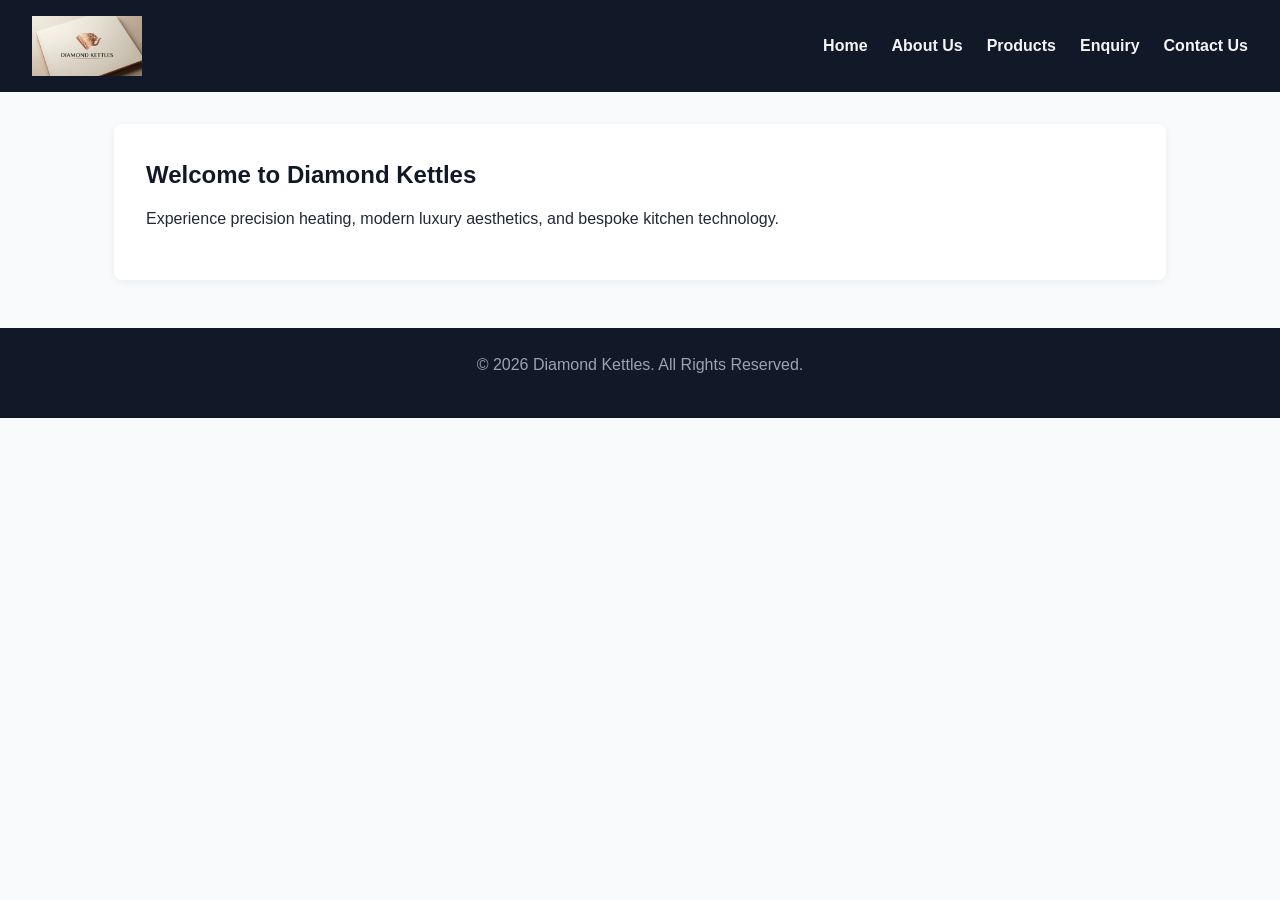
<file: index.html>
<!DOCTYPE html>
<html lang="en">
<head>
    <meta charset="UTF-8">
    <meta name="viewport" content="width=device-width, initial-scale=1.0">
    <title>Diamond Kettles - Home</title>
    <link rel="stylesheet" href="css/style.css">
</head>
<body>

  
    <header>
        <img src="images/logo.jpg.jpg" alt="Diamond Kettles Logo" width="150">
        <nav>
            <ul>
                <li><a href="index.html">Home</a></li>
                <li><a href="about.html">About Us</a></li>
                <li><a href="products.html">Products</a></li>
                <li><a href="enquiry.html">Enquiry</a></li>
                <li><a href="contact.html">Contact Us</a></li>
            </ul>
        </nav>
    </header>

   
    <main>
        <section>
            <h1>Welcome to Diamond Kettles</h1>
            <p>Experience precision heating, modern luxury aesthetics, and bespoke kitchen technology.</p>
        </section>
    </main>

    <footer>
        <p>&copy; 2026 Diamond Kettles. All Rights Reserved.</p>
    </footer>

</body>
</html>
</file>
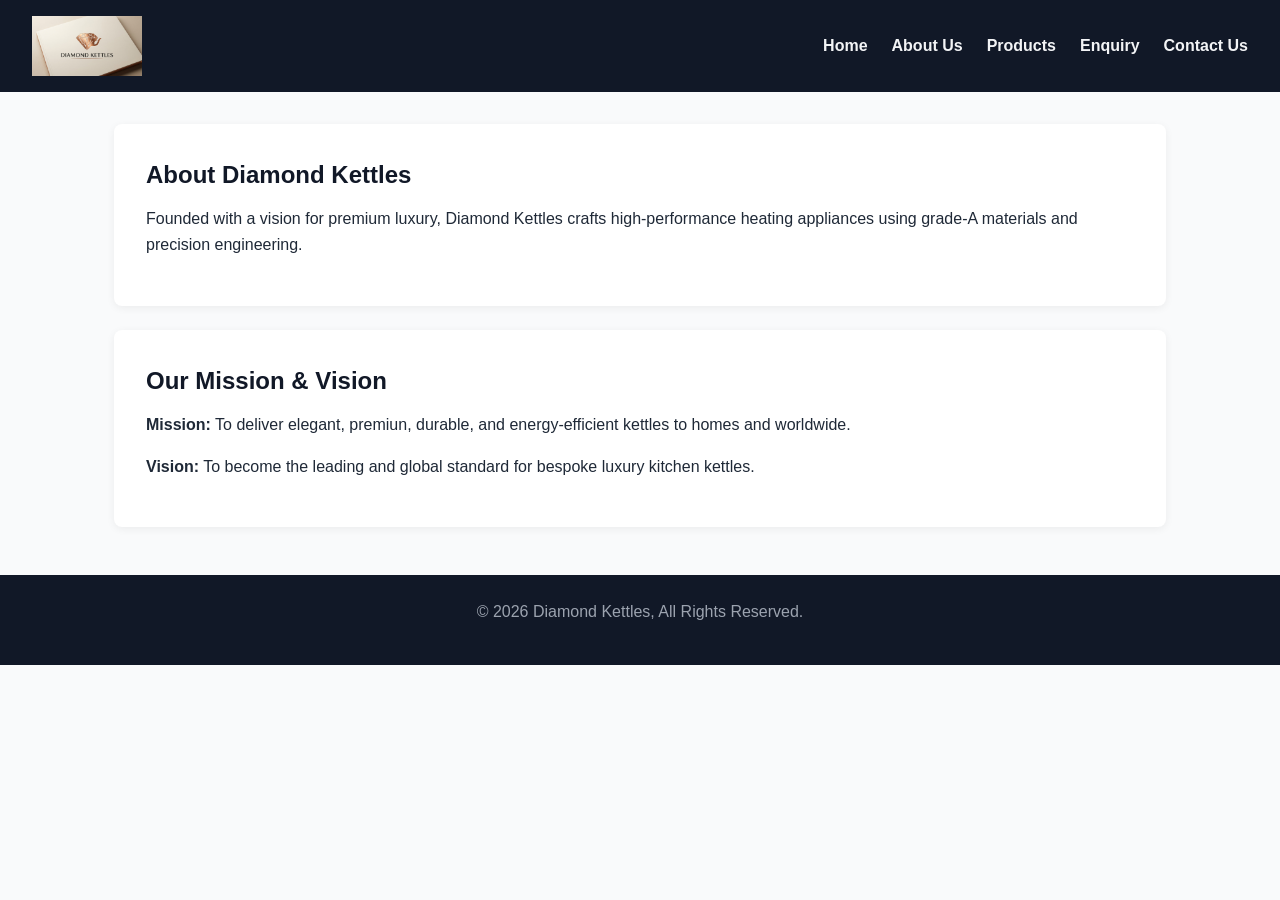
<file: about.html>
<!DOCTYPE html>
<html lang="en">
<head>
    <meta charset="UTF-8">
    <meta name="viewport" content="width=device-width, initial-scale=1.0">
    <title>Diamond Kettles - About Us</title>
    <link rel="stylesheet" href="css/style.css">
</head>
<body>

  
    <header>
        <img src="images/logo.jpg.jpg" alt="Diamond Kettles Logo" width="150">
        <nav>
            <ul>
                <li><a href="index.html">Home</a></li>
                <li><a href="about.html">About Us</a></li>
                <li><a href="products.html">Products</a></li>
                <li><a href="enquiry.html">Enquiry</a></li>
                <li><a href="contact.html">Contact Us</a></li>
            </ul>
        </nav>
    </header>

   
    <main>
        <section>
            <h1>About Diamond Kettles</h1>
            <p>Founded with a vision for premium luxury, Diamond Kettles crafts high-performance heating appliances using grade-A materials and precision engineering.</p>
        </section>
        
        <section>
            <h2>Our Mission & Vision</h2>
            <p><strong>Mission:</strong> To deliver elegant, premiun, durable, and energy-efficient kettles to homes and worldwide.</p>
            <p><strong>Vision:</strong> To become the leading and global standard for bespoke luxury kitchen kettles.</p>
        </section>
    </main>

   
    <footer>
        <p>&copy; 2026 Diamond Kettles, All Rights Reserved.</p>
    </footer>

</body>
</html>
</file>
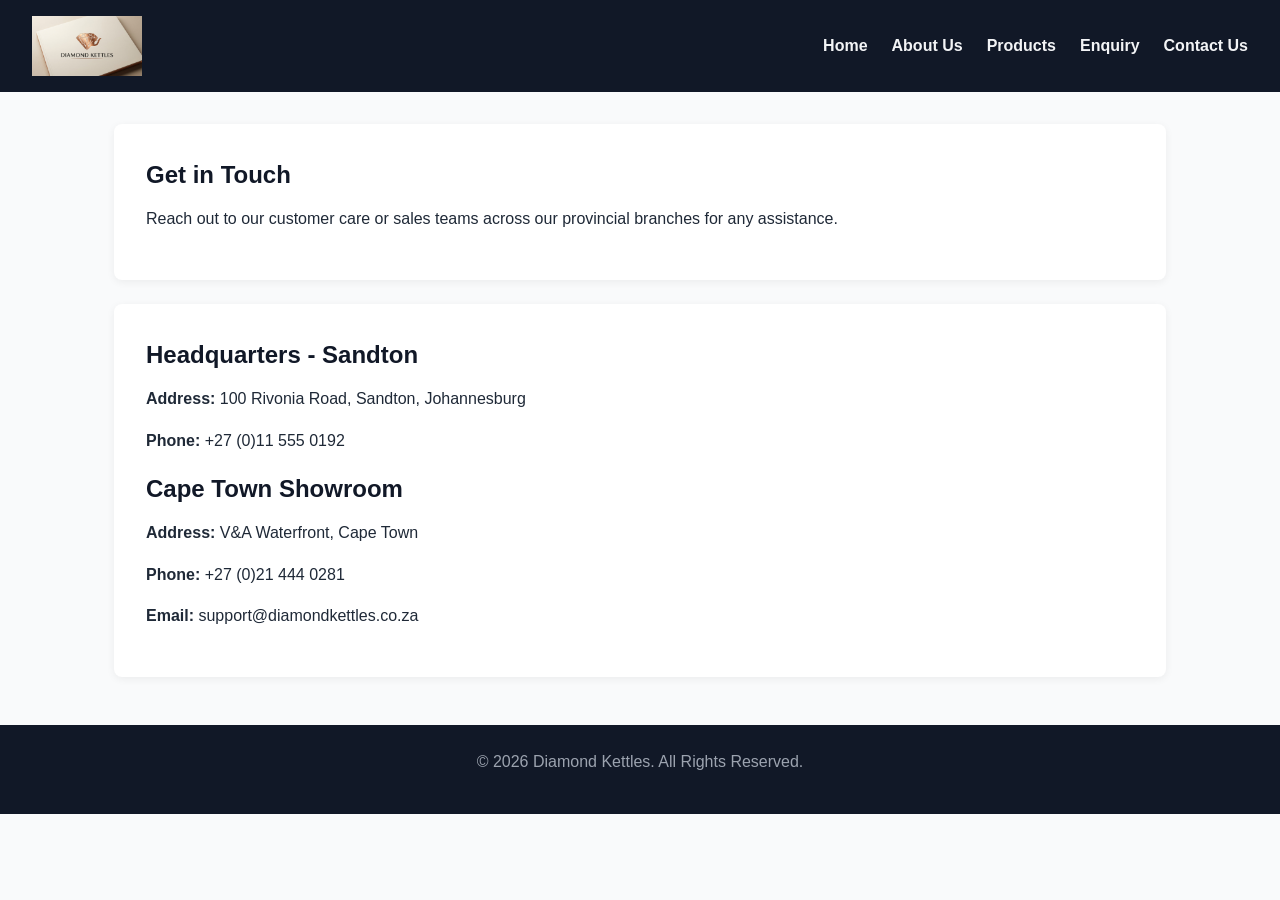
<file: contact.html>
<!DOCTYPE html>
<html lang="en">
<head>
    <meta charset="UTF-8">
    <meta name="viewport" content="width=device-width, initial-scale=1.0">
    <title>Diamond Kettles - Contact Us</title>
    <link rel="stylesheet" href="css/style.css">
</head>
<body>

    
    <header>
        <img src="images/logo.jpg.jpg" alt="Diamond Kettles Logo" width="150">
        <nav>
            <ul>
                <li><a href="index.html">Home</a></li>
                <li><a href="about.html">About Us</a></li>
                <li><a href="products.html">Products</a></li>
                <li><a href="enquiry.html">Enquiry</a></li>
                <li><a href="contact.html">Contact Us</a></li>
            </ul>
        </nav>
    </header>

    
    <main>
        <section>
            <h1>Get in Touch</h1>
            <p>Reach out to our customer care or sales teams across our provincial branches for any assistance.</p>
        </section>

       
        <section>
            <h2>Headquarters - Sandton</h2>
            <p><strong>Address:</strong> 100 Rivonia Road, Sandton, Johannesburg</p>
            <p><strong>Phone:</strong> +27 (0)11 555 0192</p>

            <h2>Cape Town Showroom</h2>
            <p><strong>Address:</strong> V&A Waterfront, Cape Town</p>
            <p><strong>Phone:</strong> +27 (0)21 444 0281</p>

            <p><strong>Email:</strong> support@diamondkettles.co.za</p>
        </section>
    </main>

    
    <footer>
        <p>&copy; 2026 Diamond Kettles. All Rights Reserved.</p>
    </footer>

</body>
</html>
</file>
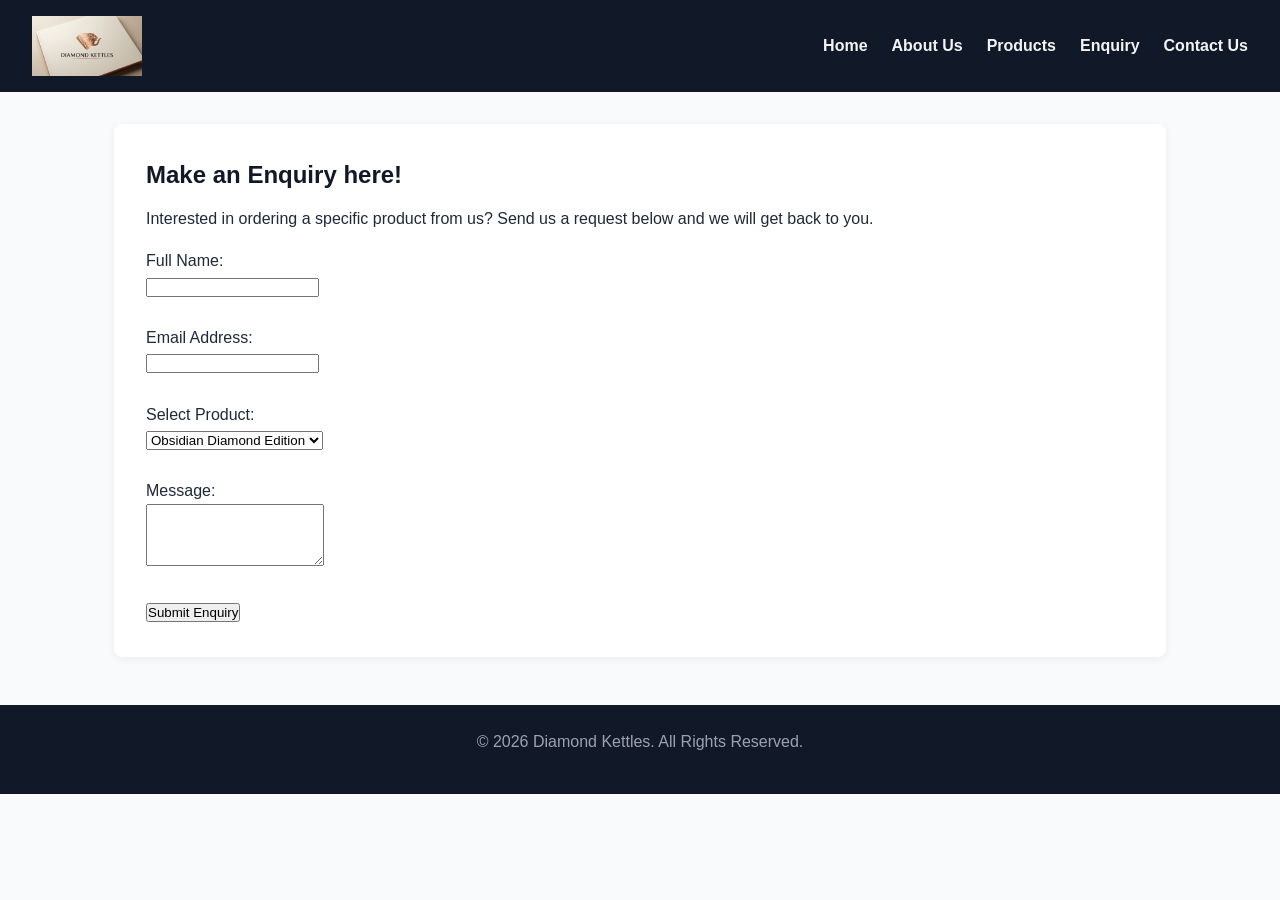
<file: enquiry.html>
<!DOCTYPE html>
<html lang="en">
<head>
    <meta charset="UTF-8">
    <meta name="viewport" content="width=device-width, initial-scale=1.0">
    <title>Diamond Kettles - Product Enquiry</title>
    <link rel="stylesheet" href="css/style.css">
</head>
<body>

    
    <header>
        <img src="images/logo.jpg.jpg" alt="Diamond Kettles Logo" width="150">
        <nav>
            <ul>
                <li><a href="index.html">Home</a></li>
                <li><a href="about.html">About Us</a></li>
                <li><a href="products.html">Products</a></li>
                <li><a href="enquiry.html">Enquiry</a></li>
                <li><a href="contact.html">Contact Us</a></li>
            </ul>
        </nav>
    </header>

   
    <main>
        <section>
            <h1>Make an Enquiry here!</h1>
            <p>Interested in ordering a specific product from us? Send us a request below and we will get back to you.</p>

            <form>
                <label for="fullname">Full Name:</label><br>
                <input type="text" id="fullname" name="fullname"><br><br>

                <label for="email">Email Address:</label><br>
                <input type="email" id="email" name="email"><br><br>

                <label for="product">Select Product:</label><br>
                <select id="product" name="product">
                    <option value="obsidian">Obsidian Diamond Edition</option>
                    <option value="copper">Copper Elegance Kettle</option>
                </select><br><br>

                <label for="message">Message:</label><br>
                <textarea id="message" name="message" rows="4"></textarea><br><br>

                <button type="submit">Submit Enquiry</button>
            </form>
        </section>
    </main>

   
    <footer>
        <p>&copy; 2026 Diamond Kettles. All Rights Reserved.</p>
    </footer>

</body>
</html>
</file>
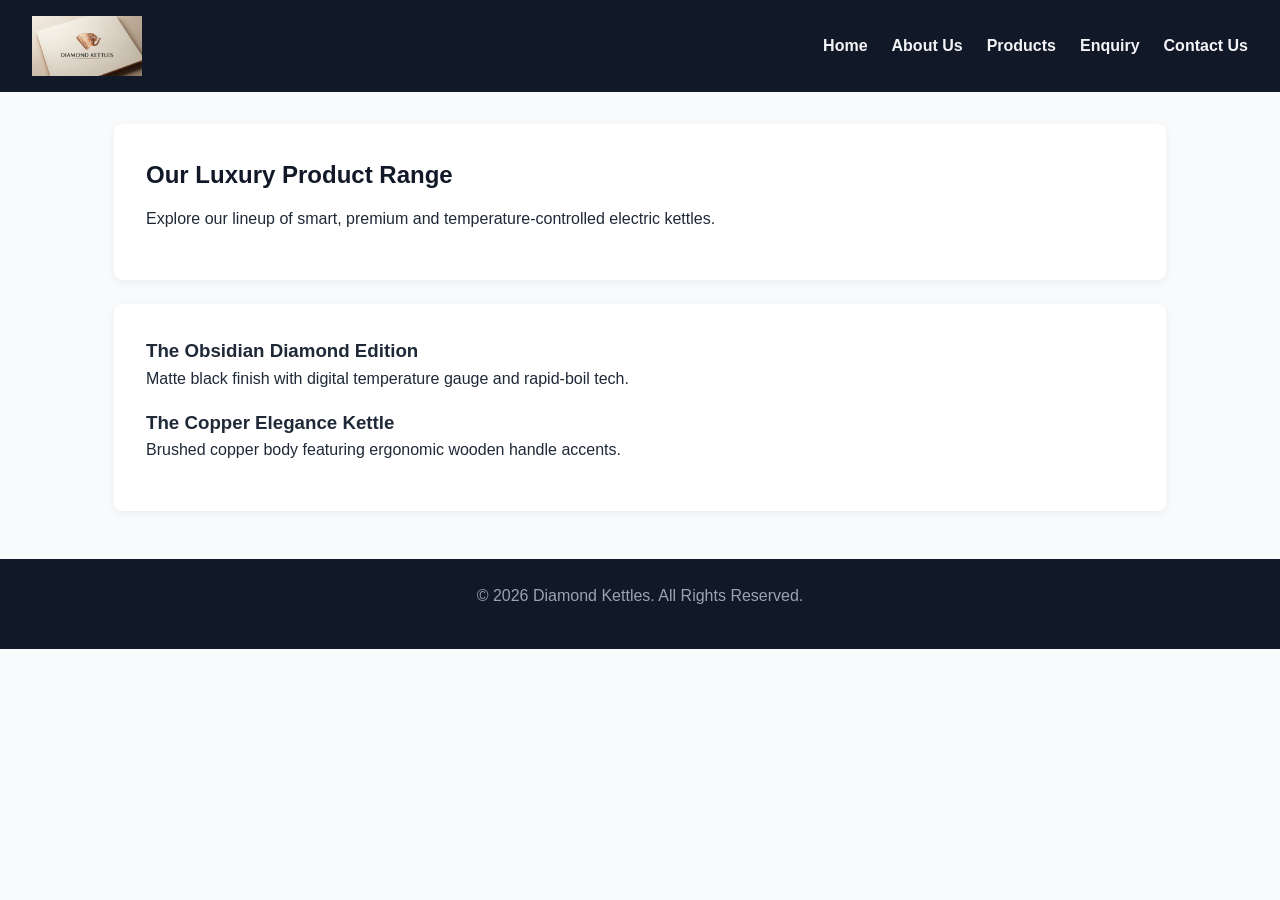
<file: products.html>
<!DOCTYPE html>
<html lang="en">
<head>
    <meta charset="UTF-8">
    <meta name="viewport" content="width=device-width, initial-scale=1.0">
    <title>Diamond Kettles - Products</title>
    <link rel="stylesheet" href="css/style.css">
</head>
<body>

 
    <header>
        <img src="images/logo.jpg.jpg" alt="Diamond Kettles Logo" width="150">
        <nav>
            <ul>
                <li><a href="index.html">Home</a></li>
                <li><a href="about.html">About Us</a></li>
                <li><a href="products.html">Products</a></li>
                <li><a href="enquiry.html">Enquiry</a></li>
                <li><a href="contact.html">Contact Us</a></li>
            </ul>
        </nav>
    </header>


    <main>
        <section>
            <h1>Our Luxury Product Range</h1>
            <p>Explore our lineup of smart, premium and temperature-controlled electric kettles.</p>
        </section>

        
        <section>
            <article>
                <h3>The Obsidian Diamond Edition</h3>
                <p>Matte black finish with digital temperature gauge and rapid-boil tech.</p>
            </article>

            <article>
                <h3>The Copper Elegance Kettle</h3>
                <p>Brushed copper body featuring ergonomic wooden handle accents.</p>
            </article>
        </section>
    </main>

    <footer>
        <p>&copy; 2026 Diamond Kettles. All Rights Reserved.</p>
    </footer>

</body>
</html>
</file>
<file: css/style.css>
* {
  box-sizing: border-box;
  margin: 0;
  padding: 0;
}

body {
  font-family: 'Segoe UI', Tahoma, Geneva, Verdana, sans-serif;
  line-height: 1.6;
  color: #1f2937;
  background-color: #f9fafb;
}

header {
  background-color: #111827;
  color: #ffffff;
  padding: 1rem 2rem;
  display: flex;
  align-items: center;
  justify-content: space-between;
  flex-wrap: wrap;
  gap: 1rem;
}

header img {
  max-height: 60px;
  width: auto;
}

nav ul {
  list-style: none;
  display: flex;
  gap: 1.5rem;
  flex-wrap: wrap;
}

nav a {
  color: #f3f4f6;
  text-decoration: none;
  font-weight: 600;
  transition: color 0.2s ease;
}

nav a:hover {
  color: #38bdf8;
}

main {
  max-width: 1100px;
  margin: 2rem auto;
  padding: 0 1.5rem;
}

section {
  background: #ffffff;
  padding: 2rem;
  border-radius: 8px;
  box-shadow: 0 2px 8px rgba(0, 0, 0, 0.06);
  margin-bottom: 1.5rem;
}

h1, h2 {
  color: #111827;
  margin-bottom: 0.75rem;
}

p {
  margin-bottom: 1rem;
}

footer {
  text-align: center;
  padding: 1.5rem;
  background-color: #111827;
  color: #9ca3af;
  margin-top: 3rem;
}

@media (max-width: 600px) {
  header {
    flex-direction: column;
    text-align: center;
  }

  nav ul {
    justify-content: center;
    gap: 1rem;
  }
}
</file>
